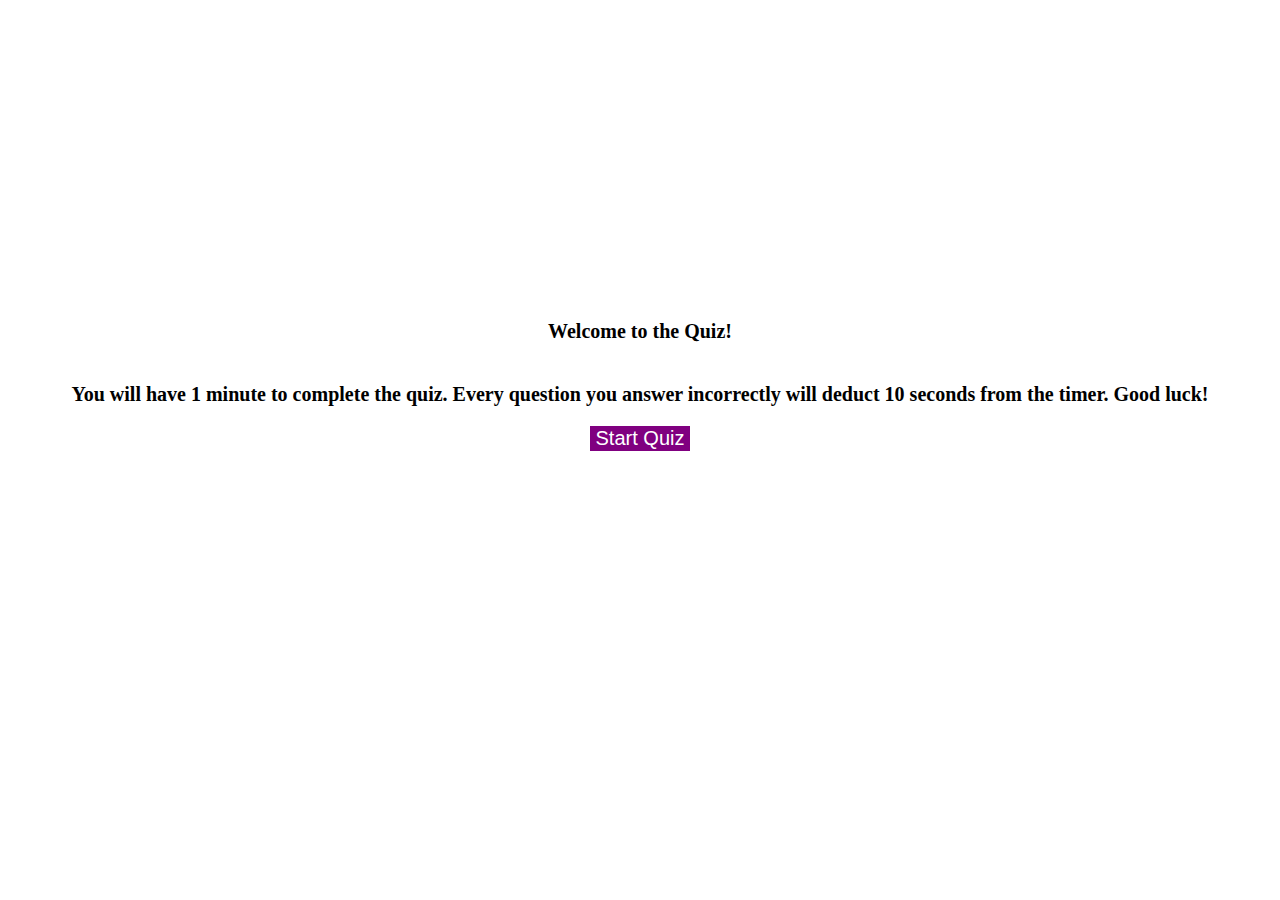
<file: index.html>
<!DOCTYPE html>
<html lang="en">
<head>
    <meta charset="UTF-8">
    <meta name="viewport" content="width=device-width, initial-scale=1.0">
    <title>Start Page</title>
    <link rel="stylesheet" href ="style.css"/>
</head>
<body>

<content class="container">
    <p>Welcome to the Quiz!</p> 
    <p>You will have 1 minute to complete the quiz. Every question you answer incorrectly will deduct 10 seconds from the timer. Good luck!</p>
    <a href="questions.html"><button class="Start">Start Quiz</button></a>
</content>

    <script src="index.js"></script>
</body>
</html>
</file>
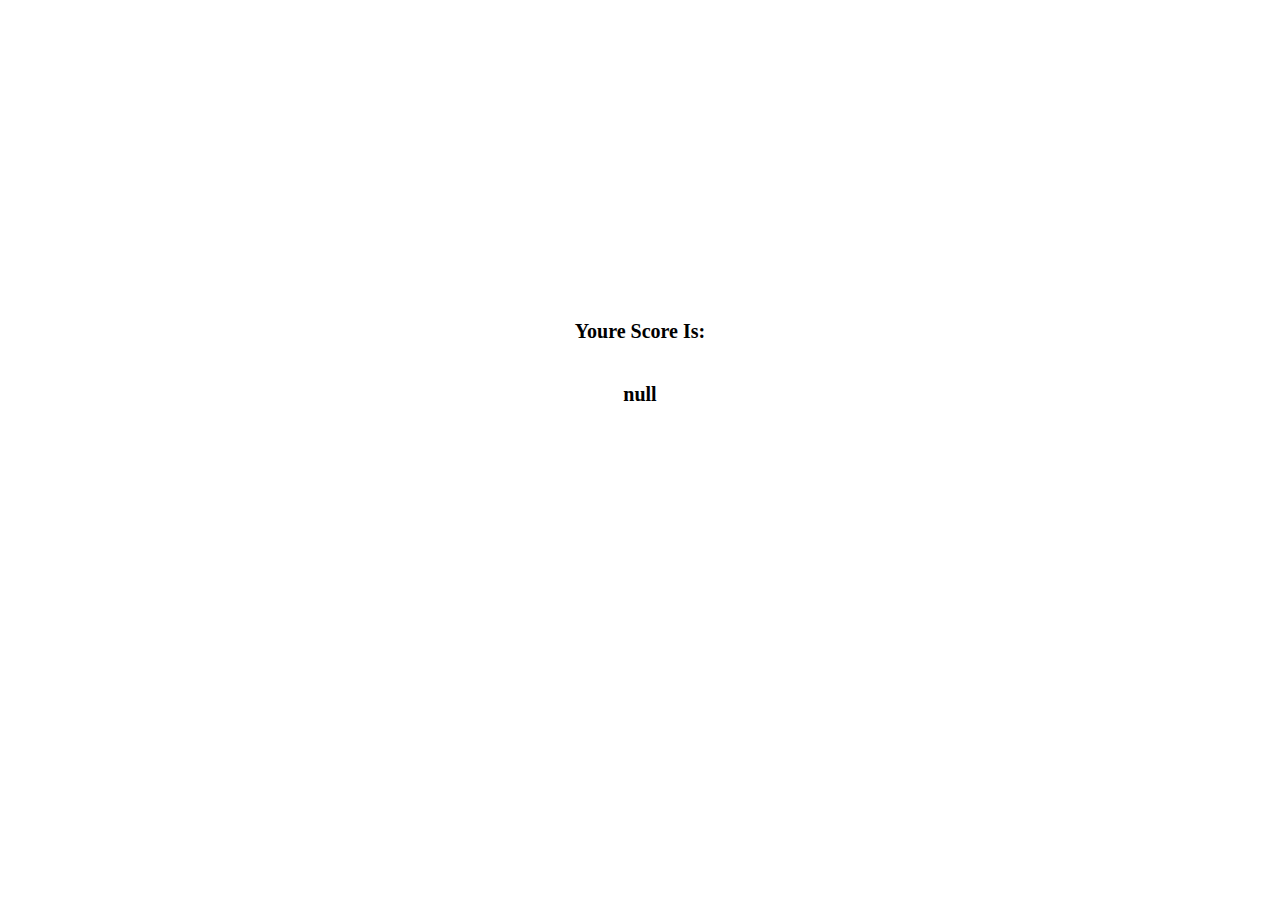
<file: highscores.html>
<!DOCTYPE html>
<html lang="en">
<head>
    <meta charset="UTF-8">
    <meta name="viewport" content="width=device-width, initial-scale=1.0">
    <title>HighScore Page</title>
    <link rel="stylesheet" href="highscores.css"/>
</head>
<body>
    
<main class="container">
    <p>Youre Score Is:</p>
    <p class="score"></p>
</main>

    <script src="highscores.js"></script>
</body>
</html>
</file>
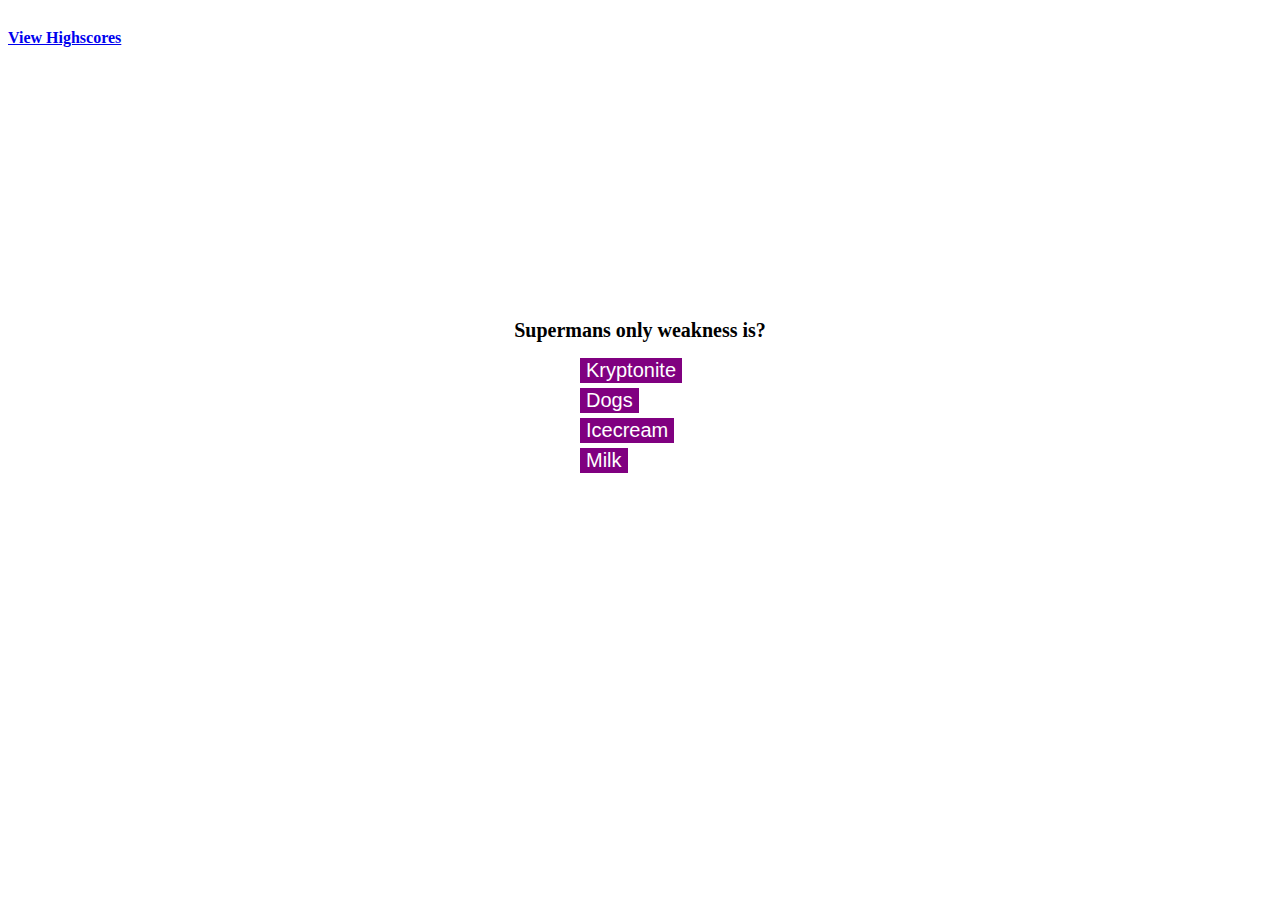
<file: questions.html>
<!DOCTYPE html>
<html lang="en">
<head>
    <meta charset="UTF-8">
    <meta name="viewport" content="width=device-width, initial-scale=1.0">
    <link rel="stylesheet" href="questions.css">
    <title>Questions</title>
</head>
<body>
    
<div class="top-wrapper">
<aside class= "top-wrapper-left">
    <a href="highscores.html"><h4>View Highscores</h4></a>
</aside>

<aside class="top-wrapper-right">
    <h4 class="time"></h4>
</aside>
</div>

<main class="container">
    <content id="questionText"></content>
    <div class="choices"></div>
    <p class="wrong-right"></p>
</main>

    <script src="questions.js"></script>
</body>
</html>
</file>
<file: style.css>
.container {
    display: flex;
    justify-content: center;
    align-items: center;
    flex-direction: column;
    margin-top: 300px;
    margin-left: auto;
    margin-right: auto;
    margin-bottom: auto;
    max-width: auto;
}

p {
    font-size: 20px;
    font-weight: bold;
}

.Start {
    background-color: purple;
    border: none;
    color: white;
    text-align: center;
    font-size: 20px;
}
</file>
<file: highscores.css>
.container {
    display: flex;
    justify-content: center;
    align-items: center;
    flex-direction: column;
    margin-top: 300px;
    margin-left: auto;
    margin-right: auto;
    margin-bottom: auto;
    max-width: auto;
}

p {
    font-size: 20px;
    font-weight: bold;
}
</file>
<file: questions.css>
/*Holds the question content in the center of screen*/

.container {
    display: flex;
    justify-content: center;
    align-items: center;
    flex-direction: column;
    margin-top: 250px;
    margin-left: auto;
    margin-right: auto;
    margin-bottom: auto;
    max-width: auto;
}

/*Styles the answer buttons*/

.choice-button {
    background-color: purple;
    border: none;
    color: white;
    font-size: 20px;
    margin-bottom: 5px;
    text-align: center;
}

/*Formats the text buttons to the left*/

.choices {
    display: flex;
    align-items: left;
    width: 200px;
    
}

/*Styles the questions*/

#questionText {
    font-size: 20px;
    font-weight: bold;
}

/*Contians the timer and highscores link*/

.top-wrapper {
    align-items: center;
    display: flex;
    justify-content: space-between;
    margin-left: auto;
    margin-right: auto;
    margin-bottom: auto;
    max-width: auto;
}

/*These contain each the highscore link and timer*/

.top-wrapper-left {
    float: left;
}

.top-wrapper-right {
    float: right;
}

.wrong-right {
    font-size: 20px;
    font-weight: bold;
}
</file>
